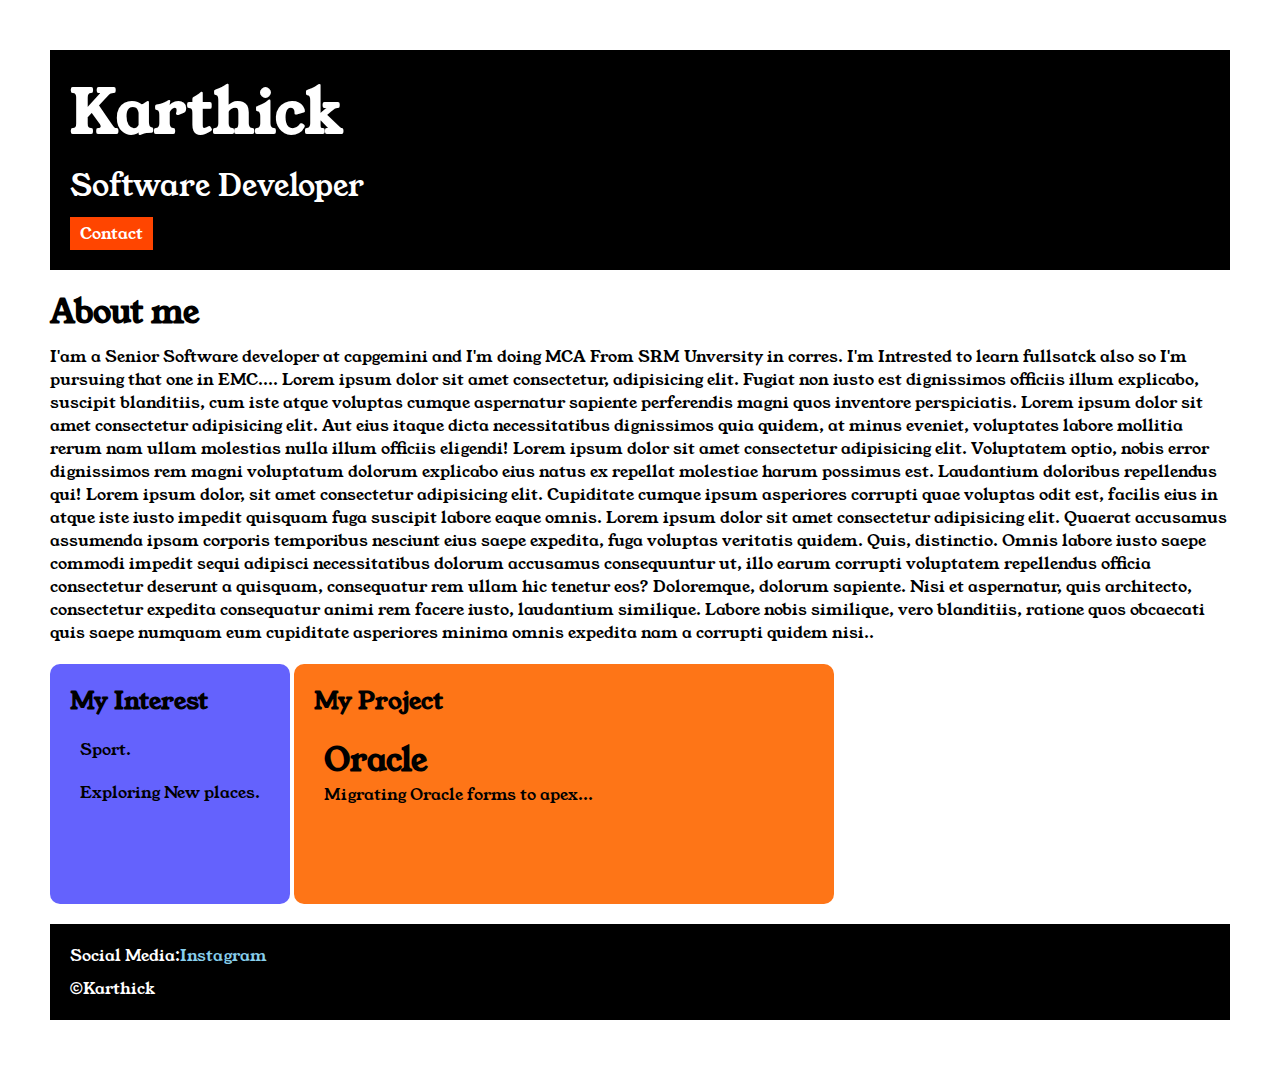
<file: index.html>
<!DOCTYPE html>
<html lang="en">
  <head>
    <meta charset="UTF-8" />
    <meta name="viewport" content="width=device-width, initial-scale=1.0" />
    <title>Introduction</title>
  </head>
  <body>
    <div class="container">
      <link rel="stylesheet" href="style.css" />
      <link rel="preconnect" href="https://fonts.googleapis.com" />
      <link rel="preconnect" href="https://fonts.gstatic.com" crossorigin />
      <link
        href="https://fonts.googleapis.com/css2?family=Young+Serif&display=swap"
        rel="stylesheet"
      />
      <div class="section-one">
        <h1 class="section-one__name">Karthick</h1>
        <p class="section-one__role">Software Developer</p>
        <a href="contact.html">Contact</a>
      </div>
      <div class="section-two">
        <h1 class="section-two__title">About me</h1>
        <p class="section-two__desc">
          I'am a Senior Software developer at capgemini and I'm doing MCA From
          SRM Unversity in corres. I'm Intrested to learn fullsatck also so I'm
          pursuing that one in EMC.... Lorem ipsum dolor sit amet consectetur,
          adipisicing elit. Fugiat non iusto est dignissimos officiis illum
          explicabo, suscipit blanditiis, cum iste atque voluptas cumque
          aspernatur sapiente perferendis magni quos inventore perspiciatis.
          Lorem ipsum dolor sit amet consectetur adipisicing elit. Aut eius
          itaque dicta necessitatibus dignissimos quia quidem, at minus eveniet,
          voluptates labore mollitia rerum nam ullam molestias nulla illum
          officiis eligendi! Lorem ipsum dolor sit amet consectetur adipisicing
          elit. Voluptatem optio, nobis error dignissimos rem magni voluptatum
          dolorum explicabo eius natus ex repellat molestiae harum possimus est.
          Laudantium doloribus repellendus qui! Lorem ipsum dolor, sit amet
          consectetur adipisicing elit. Cupiditate cumque ipsum asperiores
          corrupti quae voluptas odit est, facilis eius in atque iste iusto
          impedit quisquam fuga suscipit labore eaque omnis. Lorem ipsum dolor
          sit amet consectetur adipisicing elit. Quaerat accusamus assumenda
          ipsam corporis temporibus nesciunt eius saepe expedita, fuga voluptas
          veritatis quidem. Quis, distinctio. Omnis labore iusto saepe commodi
          impedit sequi adipisci necessitatibus dolorum accusamus consequuntur
          ut, illo earum corrupti voluptatem repellendus officia consectetur
          deserunt a quisquam, consequatur rem ullam hic tenetur eos?
          Doloremque, dolorum sapiente. Nisi et aspernatur, quis architecto,
          consectetur expedita consequatur animi rem facere iusto, laudantium
          similique. Labore nobis similique, vero blanditiis, ratione quos
          obcaecati quis saepe numquam eum cupiditate asperiores minima omnis
          expedita nam a corrupti quidem nisi..
        </p>
      </div>

      <div class="section-three">
        <h2 class="section-three__title">My Interest</h2>
        <ul class="section-three__desc">
          <li>Sport.</li>
          <li>Exploring New places.</li>
        </ul>
      </div>

      <div class="section-four">
        <h2 class="section-four__title">My Project</h2>
        <ul class="section-four__desc">
          <li>
            <h1>Oracle</h1>
            <p>Migrating Oracle forms to apex...</p>
          </li>
        </ul>
      </div>

      <div class="section-five">
        <p class="section-five__title">
          Social Media:<a href="https://www.instagram.com" target="_blank"
            >Instagram</a
          >
        </p>
        <p class="section-five__desc">&copy;Karthick</p>
      </div>
    </div>
  </body>
</html>
</file>
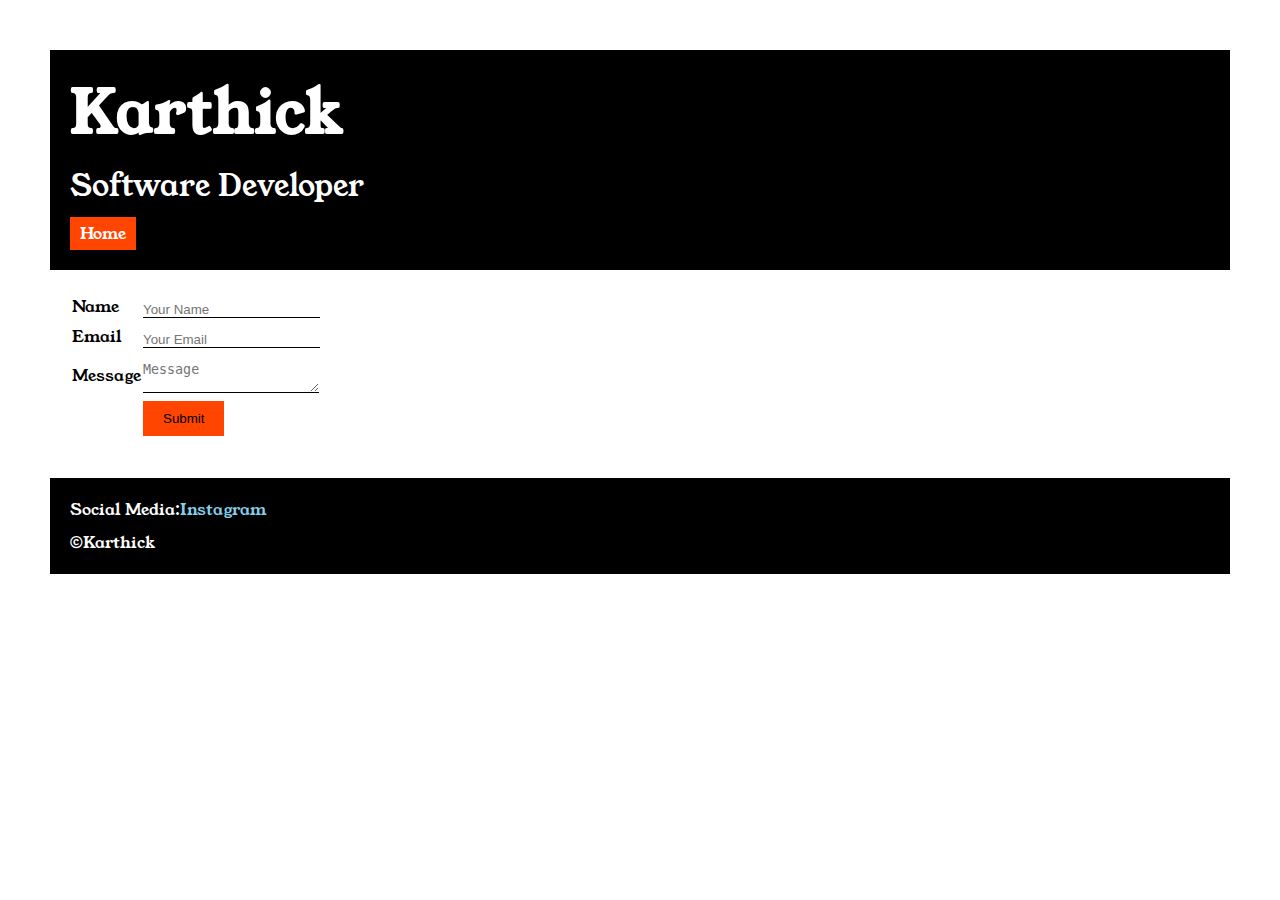
<file: contact.html>
<!DOCTYPE html>
<html lang="en">
  <head>
    <meta charset="UTF-8" />
    <meta name="viewport" content="width=device-width, initial-scale=1.0" />
    <title>Contact Form</title>
  </head>
  <body>
    <div class="container">
      <link rel="stylesheet" href="style.css" />
      <link rel="preconnect" href="https://fonts.googleapis.com" />
      <link rel="preconnect" href="https://fonts.gstatic.com" crossorigin />
      <link
        href="https://fonts.googleapis.com/css2?family=Young+Serif&display=swap"
        rel="stylesheet"
      />
      <div class="section-one">
        <h1 class="section-one__name">Karthick</h1>
        <p class="section-one__role">Software Developer</p>
        <a href="index.html">Home</a>
      </div>
      <div class="contact-form">
        <form>
          <table>
            <tr>
              <td>Name</td>
              <td>
                <input
                  type="text"
                  placeholder="Your Name"
                  class="contact-form__input"
                />
              </td>
            </tr>
            <tr>
              <td>Email</td>
              <td>
                <input
                  type="email"
                  placeholder="Your Email"
                  class="contact-form__input"
                />
              </td>
            </tr>
            <tr>
              <td>Message</td>
              <td>
                <textarea
                  placeholder="Message"
                  class="contact-form__textarea"
                ></textarea>
              </td>
            </tr>
            <tr>
              <td></td>
              <td><input type="Submit" class="contact-form__submit" /></td>
            </tr>
          </table>
        </form>
      </div>

      <div class="section-five">
        <p class="section-five__title">
          Social Media:<a href="https://www.instagram.com" target="_blank"
            >Instagram</a
          >
        </p>
        <p class="section-five__desc">&copy;Karthick</p>
      </div>
    </div>
  </body>
</html>
</file>
<file: style.css>
* {
  padding: 0px;
  margin: 0px;
}
body {
  font-family: "Young Serif", serif;
}

.container {
  padding: 50px;
}

.section-one {
  background-color: black;
  color: white;
  padding: 20px;
}

.section-one a {
  background-color: orangered;
  color: white;
  padding-left: 10px;
  padding-right: 10px;
  padding-top: 5px;
  padding-bottom: 5px;
  display: inline-block;
  margin-top: 10px;
  text-decoration: none;
}

.section-one__name {
  font-size: 60px;
}

.section-one__role {
  font-size: 30px;
  margin-top: 10px;
}

.section-two,
.section-three,
.section-four,
.section-five {
  margin-top: 20px;
}

.section-two__desc,
.section-three__desc,
.section-four__desc,
.section-five__desc {
  margin-top: 10px;
}

.section-five {
  background-color: black;
  color: white;
  padding: 20px;
}

.section-five__title {
  background-color: black;
  text-decoration: none;
}

.section-five__title a {
  color: skyblue;
  text-decoration: none;
}

.section-three li,
.section-four li {
  list-style: none;
  padding: 10px;
}

.section-three {
  background-color: #6462fd;
  display: inline-block;
  padding: 20px;
  border-radius: 10px;
  height: 200px;
  color: black;
  vertical-align: top;
}

.section-four {
  background-color: #fe7517;
  display: inline-block;
  padding: 20px;
  border-radius: 10px;
  height: 200px;
  width: 500px;
  color: black;
  vertical-align: top;
}

.contact-form {
  padding: 20px;
}
.contact-form__input,
.contact-form__textarea {
  margin-top: 10px;
  border: none;
  border-bottom: solid black 1px;
}

.contact-form__submit {
  background-color: orangered;
  color: black;
  padding-top: 10px;
  padding-bottom: 10px;
  padding-left: 20px;
  padding-right: 20px;
  border: none;
}
</file>
